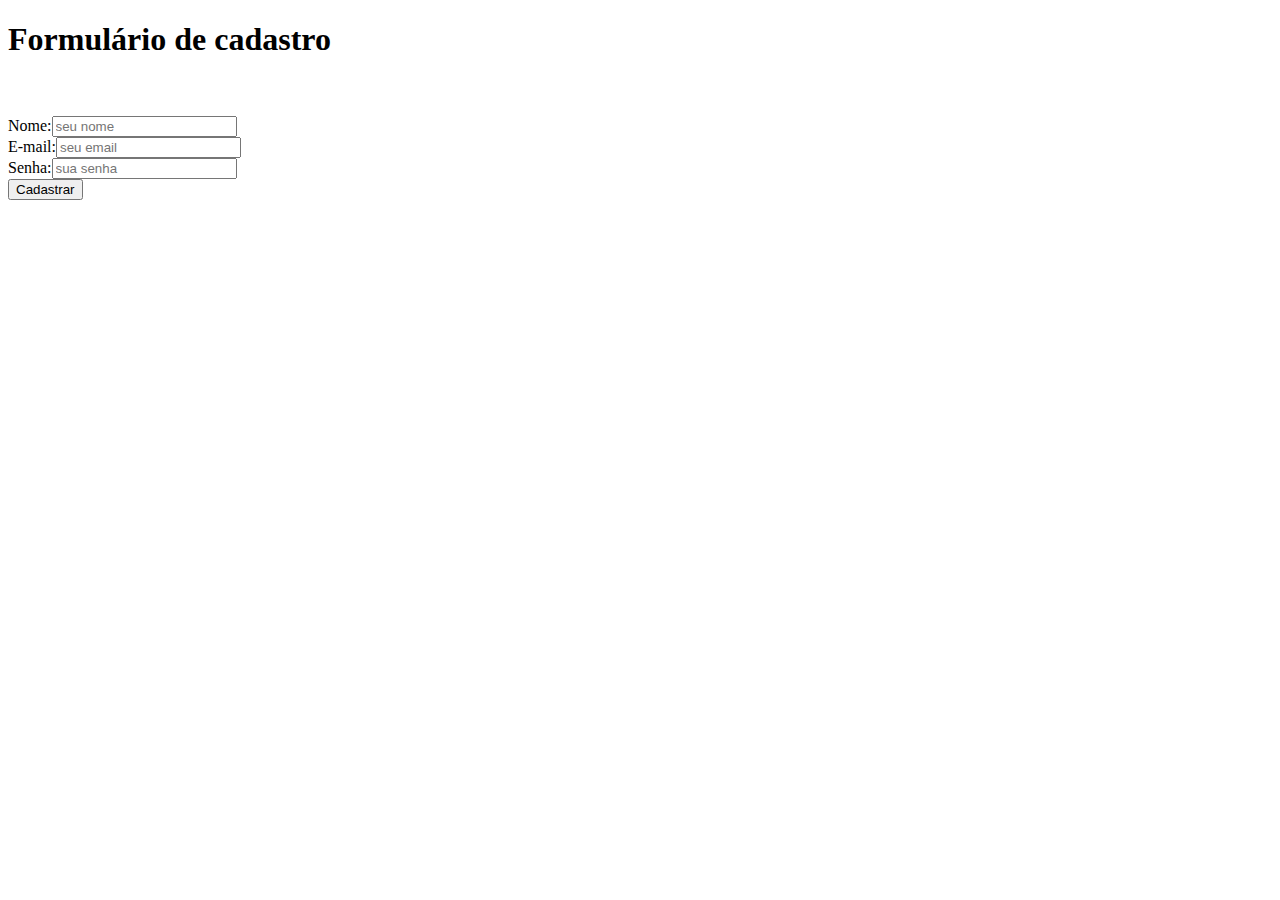
<file: index.html>
<!DOCTYPE html>
<html lang="pt-br">
<head>
    <meta charset="UTF-8">
    <meta name="viewport" content="width=device-width, initial-scale=1.0">
    <title>Pratique-modulo03</title>
</head>
<body>
    
    <h1>Formulário de cadastro</h1>
</br>
</br>
<label for="name">Nome:</label><input type="text" id="nome" placeholder="seu nome">
</br>
<label for="email:">E-mail:</label><input type="text" id="email" placeholder="seu email">
</br>
<label for="senha:">Senha:</label><input type="password" id="senha" placeholder="sua senha">
</br>
<button type="submit" id="cadastrar">Cadastrar</button>

</body>
</html>
</file>
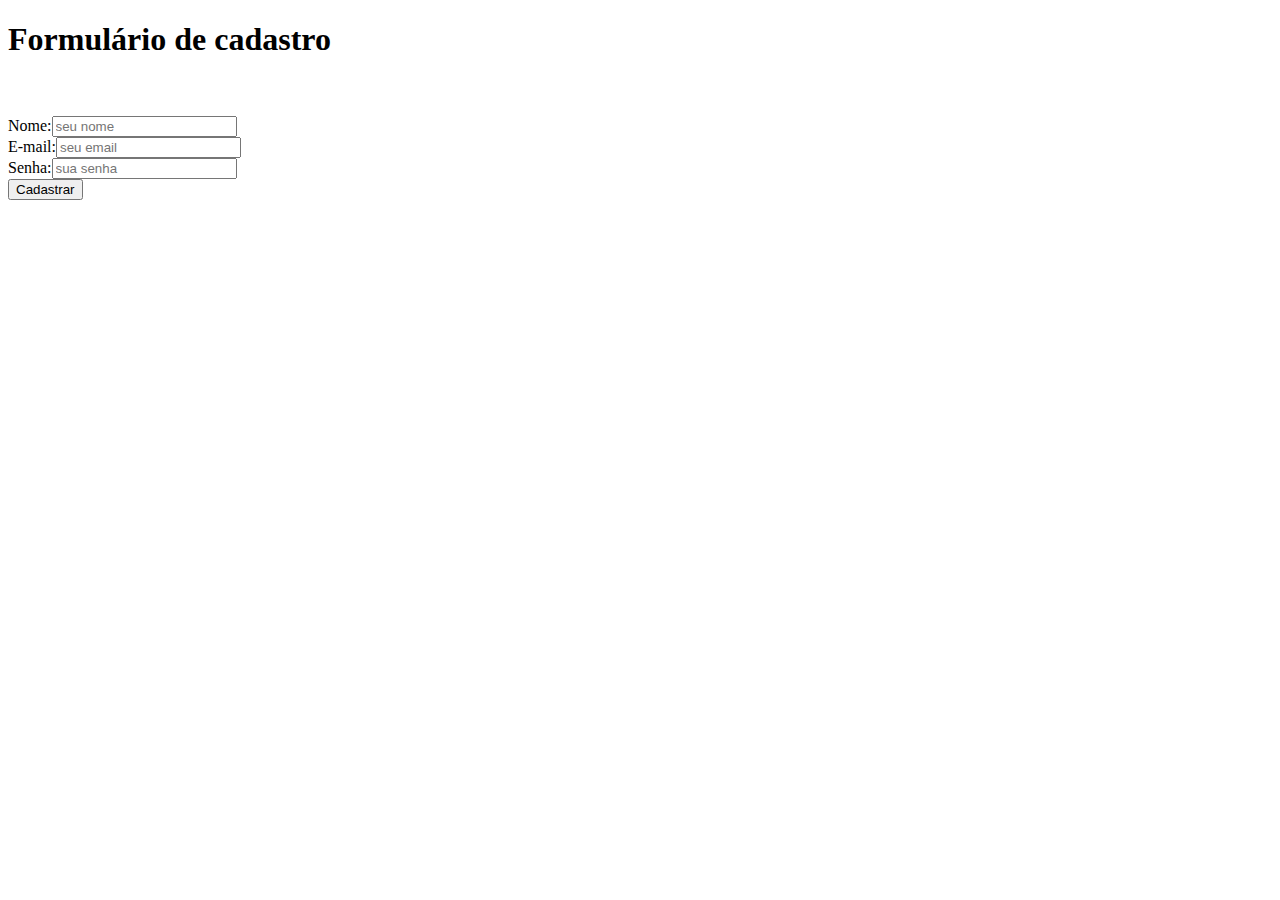
<file: index-corrigido.html>
<!DOCTYPE html>
<html lang="pt-br">

<head>
    <meta charset="UTF-8">
    <meta name="viewport" content="width=device-width, initial-scale=1.0">
    <title>Pratique-modulo03</title>
</head>

<body>
    <form>
        <h1>Formulário de cadastro</h1>
        </br>
        </br>
        <label for="name">Nome:</label><input type="text" id="nome" placeholder="seu nome">
        </br>
        <label for="email:">E-mail:</label><input type="email" id="email" placeholder="seu email">
        </br>
        <label for="senha:">Senha:</label><input type="password" id="senha" placeholder="sua senha">
        </br>
        <button type="submit" id="cadastrar">Cadastrar</button>
    </form>

</body>

</html>
</file>
